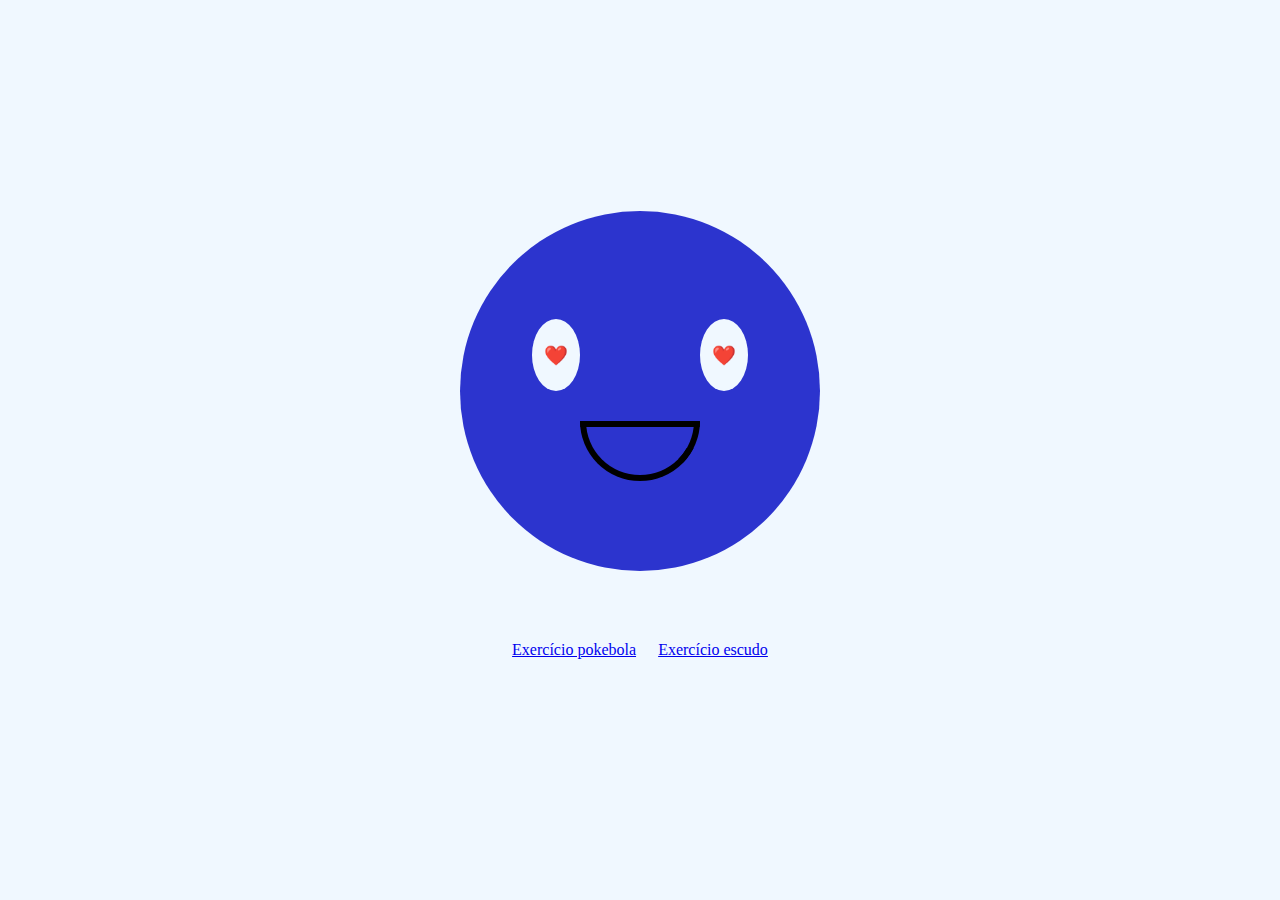
<file: index.html>
<!DOCTYPE html>
<html lang="pt-br">
<head>
    <meta charset="UTF-8">
    <meta name="viewport" content="width=device-width, initial-scale=1.0">
    <title>Positions</title>
    <link rel="stylesheet" href="css/style.css">
    
</head>
<body>
    <div class="personagem">
        <div class="boca">
        </div>
    </div>

    <div class="links">
        <a href="pages/pokebola.html">Exercício pokebola</a>
        <a href="pages/escudo.html">Exercício escudo</a>
    </div>
</body>
</html>
</file>
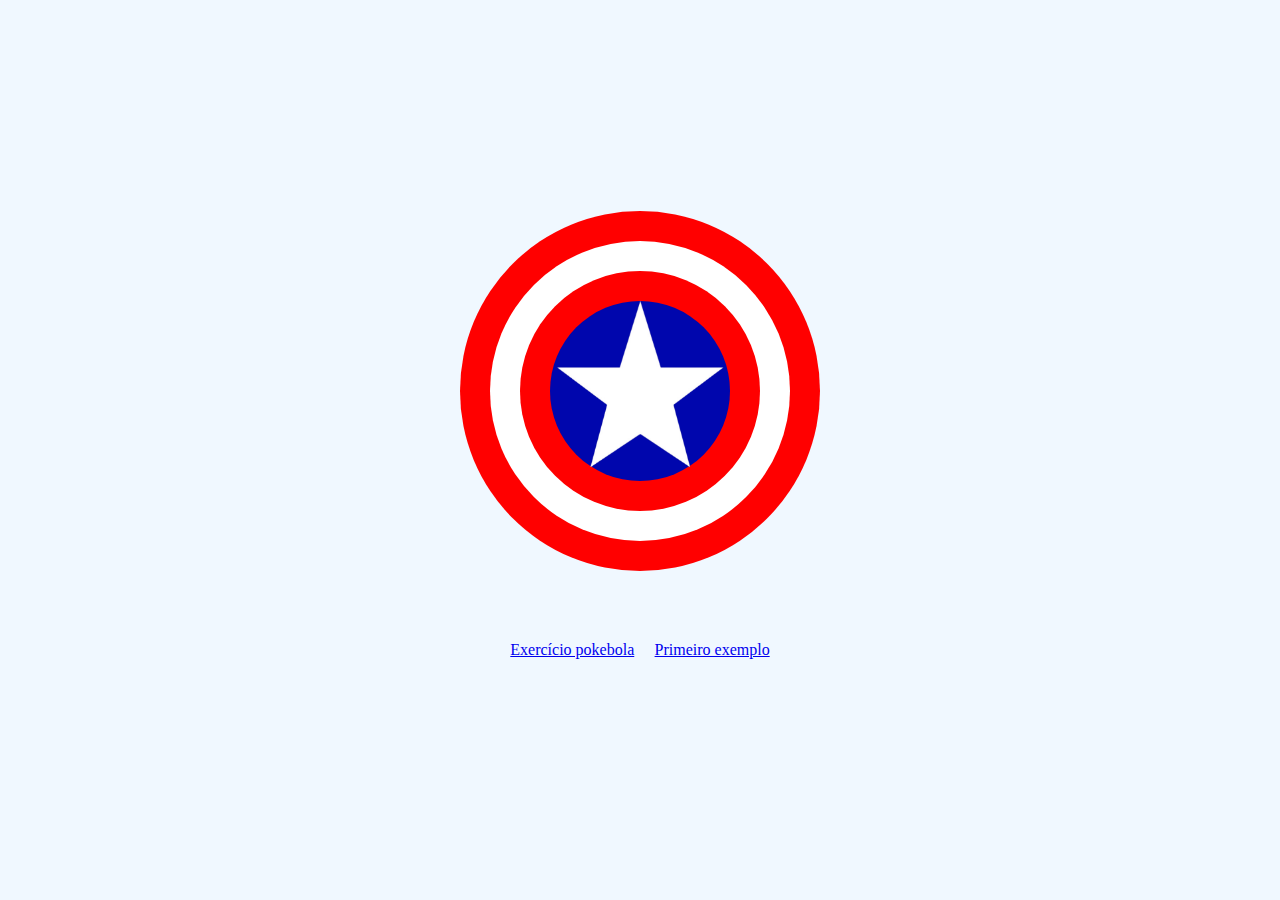
<file: pages/escudo.html>
<!DOCTYPE html>
<html lang="pt-br">
<head>
    <meta charset="UTF-8">
    <meta name="viewport" content="width=device-width, initial-scale=1.0">
    <title>Positions</title>
    <link rel="stylesheet" href="../css/escudo.css">
    
</head>
<body>
    <div class="escudo1">
        <div class="escudo2">
            <div class="escudo3">
                <div class="escudo4">
                    <img src="../img/estrela.png">
                </div>
            </div>
        </div>
    </div>

    <div class="links">
        <a href="pokebola.html">Exercício pokebola</a>
        <a href="../index.html">Primeiro exemplo</a>
    </div>
</body>
</html>
</file>
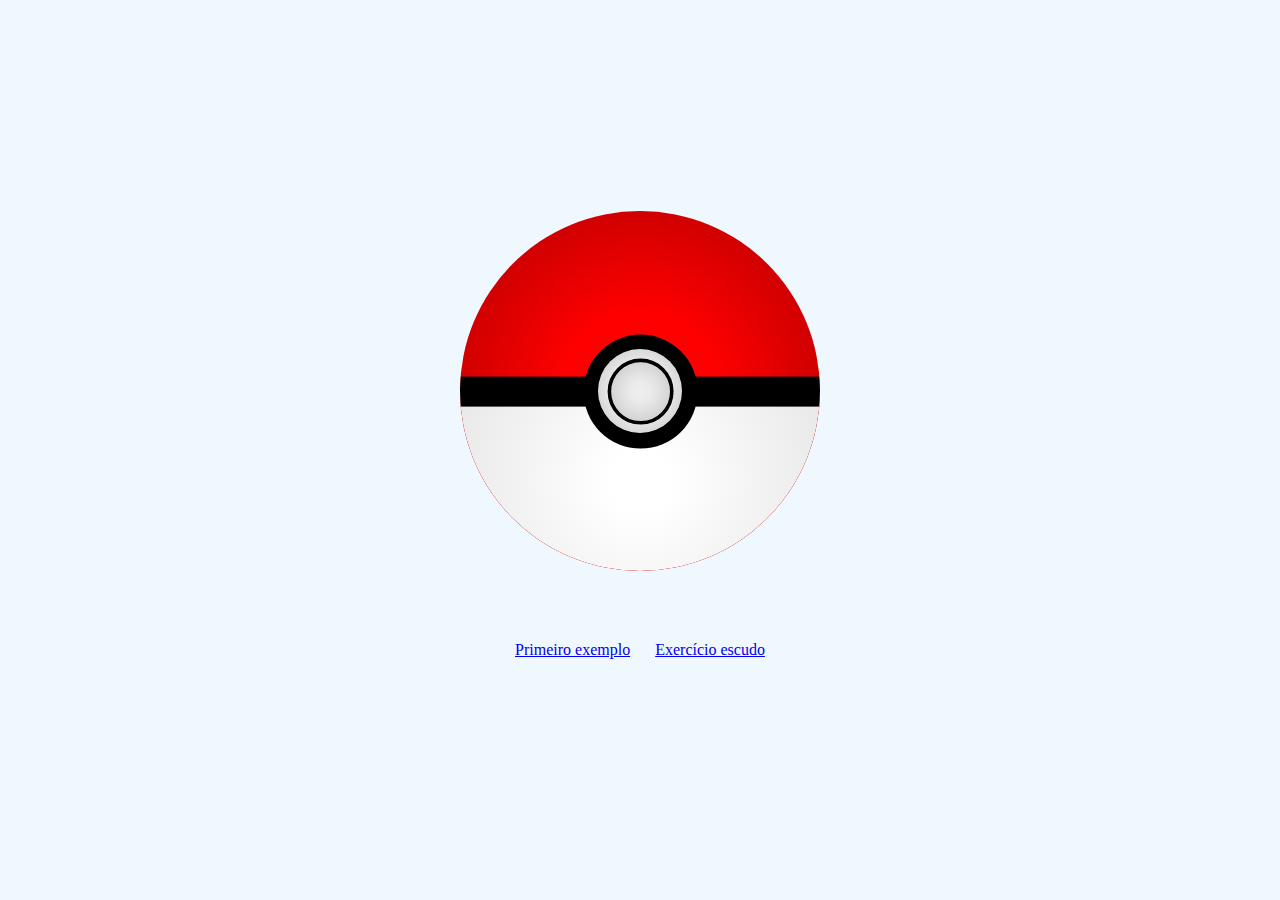
<file: pages/pokebola.html>
<!DOCTYPE html>
<html lang="pt-br">
<head>
    <meta charset="UTF-8">
    <meta name="viewport" content="width=device-width, initial-scale=1.0">
    <title>Positions</title>
    <link rel="stylesheet" href="../css/pokebola.css">
    
</head>
<body>
    <div class="vermelho">
        <div class="branco">
            <div class="listra">
                <div class="circuloCentro">
                    <div class="circuloCentro2">
                        <div class="centro">
                        </div>
                    </div>
                </div>
            </div>
        </div>
    </div>

    <div class="links">
        <a href="../index.html">Primeiro exemplo</a>
        <a href="escudo.html">Exercício escudo</a>
    </div>
</body>
</html>
</file>
<file: css/style.css>
* {
    margin: 0;
    padding: 0;
    box-sizing: border-box;
}
body{
    display: flex;
    justify-content: center;
    align-items: center;
    flex-direction: column;
    height: 100dvh;
    background-color: aliceblue;
}
.links{
    display: flex;
    justify-content: space-evenly;
    margin-top: 100px;
    width: 300px;
}
.personagem{
    position: relative;
    width: 300px;
    height: 300px;
    background-color: #2c34ce;
    border-radius: 50%;
    display: flex;
    justify-content: center;
    align-items: center;
    transform: scale(1.2);
}
.personagem::after{
    position: absolute;
    content: '❤️';
    display: flex;
    justify-content: center;
    align-items: center;
    width: 40px;
    height: 60px;
    background-color: #f0f8ff;
    top: 90px;
    left: 60px;
    border-radius: 50%;
}
.personagem::before{
    position: absolute;
    content: '❤️';
    display: flex;
    justify-content: center;
    align-items: center;
    width: 40px;
    height: 60px;
    background-color: #f0f8ff;
    top: 90px;
    right: 60px;
    border-radius: 50%;
}
.boca{
    margin-top: 100px;
    height: 50px;
    width: 100px;
    background-color: #2c34ce;
    border-top: none;
    border: 5px #000000 solid;
    border-radius:  0 0 60px 60px;
}
</file>
<file: css/escudo.css>
* {
    margin: 0;
    padding: 0;
    box-sizing: border-box;
}
body{
    display: flex;
    justify-content: center;
    align-items: center;
    flex-direction: column;
    height: 100dvh;
    background-color: aliceblue;
}
.links{
    display: flex;
    justify-content: space-evenly;
    margin-top: 100px;
    width: 300px;
}
.escudo1{
    position: relative;
    width: 300px;
    height: 300px;
    background-color: #ff0000;
    border-radius: 50%;
    display: flex;
    justify-content: center;
    align-items: center;
    transform: scale(1.2);
}
.escudo2{
    position: relative;
    width: 250px;
    height: 250px;
    background-color: #ffffff;
    border-radius: 50%;
    display: flex;
    justify-content: center;
    align-items: center;
}
.escudo3{
    position: relative;
    width: 200px;
    height: 200px;
    background-color: #ff0000;
    border-radius: 50%;
    display: flex;
    justify-content: center;
    align-items: center;
}
.escudo4{
    position: relative;
    width: 150px;
    height: 150px;
    background-color: #0006ad;
    border-radius: 50%;
    display: flex;
    justify-content: center;
    align-items: center;
}
.escudo4 img{
    height: 150px;
    width: 150px;
    margin-bottom: 13px;
}
</file>
<file: css/pokebola.css>
* {
    margin: 0;
    padding: 0;
    box-sizing: border-box;
}
body{
    display: flex;
    justify-content: center;
    align-items: center;
    flex-direction: column;
    height: 100dvh;
    background-color: aliceblue;
}
.links{
    display: flex;
    justify-content: space-evenly;
    margin-top: 100px;
    width: 300px;
}
.vermelho{
    position: relative;
    width: 300px;
    height: 300px;
    background: #ff0000;
    background: radial-gradient(circle,rgba(255, 0, 0, 1) 30%, rgba(176, 0, 0, 1) 100%);
    border-radius: 50%;
    display: flex;
    justify-content: center;
    align-items: center;
    transform: scale(1.2);
    overflow: hidden;
}
.branco{
    margin-top: 150px;
    position: relative;
    width: 300px;
    height: 150px;
    background: #ffffff;
    background: radial-gradient(circle,rgba(255, 255, 255, 1) 15%, rgba(232, 232, 232, 1) 100%);
    border-radius: 0 0 150px 150px;
    display: flex;
    justify-content: center;
    align-items: center;
}
.listra{
    margin-bottom: 150px;
    position: relative;
    width: 300px;
    height: 25px;
    background-color: #000000;
    display: flex;
    justify-content: center;
    align-items: center;
}
.circuloCentro{
    position: relative;
    width: 95px;
    height: 95px;
    background-color: #000000;
    border-radius: 50%;
    display: flex;
    justify-content: center;
    align-items: center;
}
.circuloCentro2{
    position: relative;
    width: 70px;
    height: 70px;
    background-color: #ffffff;
    border-radius: 50%;
    display: flex;
    justify-content: center;
    align-items: center;
    box-shadow: inset 0px 0px 30px #00000043;
}
.centro{
    position: relative;
    width: 55px;
    height: 55px;
    background-color: #ffffff;
    border: 3px #000000 solid;
    border-radius: 50%;
    display: flex;
    justify-content: center;
    align-items: center;
    box-shadow: inset 0px 0px 30px #00000047;
}
</file>
